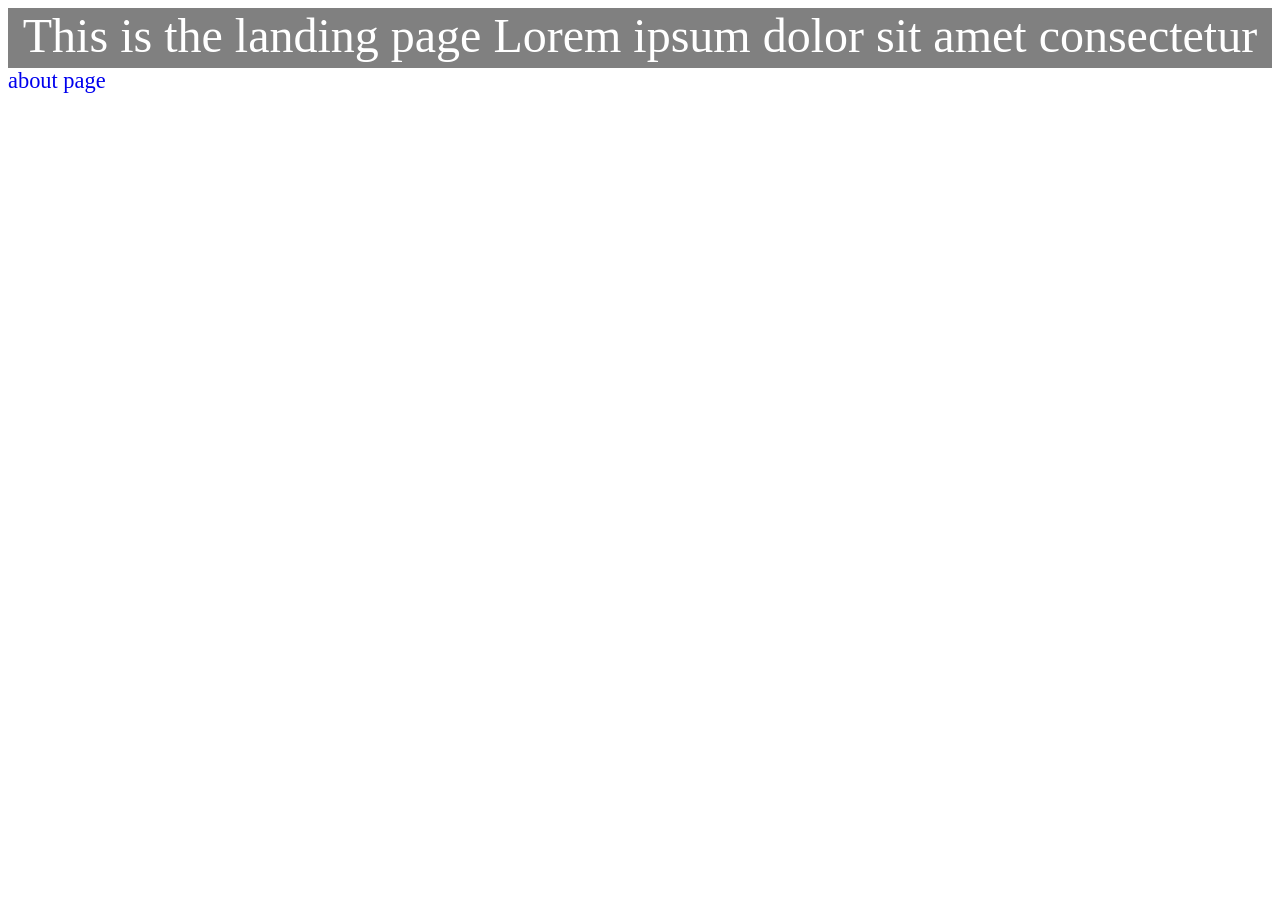
<file: index.html>
<!DOCTYPE html>
<html lang="en">
<head>
    <meta charset="UTF-8">
    <meta http-equiv="X-UA-Compatible" content="IE=edge">
    <meta name="viewport" content="width=device-width, initial-scale=1.0">
    <title>Document</title>
    <link rel="stylesheet" type="text/css" href="index.css">
</head>
<body>
     <!--
             Day One
        version control system 
          you save your app with GIT
        landing page --  1
        About section-- 2
        Contact --- 3

         Git Local - ability to use Git to take you to different section,pages or 
         Git Remote - ability to use Git to collaborate
        GUI - Graphical user interface
        G-bash  - what this class will focus on
      
      git config -- global user.name joshua
      git config --global user.email kayode

      To add file into git
      git add The file.html or The file.css

      To add all html files
      git add *html

      To get information of all you have in git
      git status

        To remove a file
      git rm --cached login.html
      git status

       To safe everything as one file
       git commit -m "index and contact page created"

       To add back all your removed files(index and contact at the top) including the ones you didnt remove
       git add .
       git commit -m "All files added"
      
       git log --- will show us everything we have been commiting
    -->
      <!-- Day Two
      staging area is where we view everythingon git

      Branching and Gitignore


     -->


    <div class="myClass">
    This is the landing page

    Lorem ipsum dolor sit amet consectetur adipisicing elit.
     Totam ipsam officiis, eligendi explicabo excepturi 
    ducimus dolor laborum iusto quaerat commodi saepe
     tempora porro quibusdam animi,  dolore, fugit quas ullam fugiat?

    </div>
    <a href="about.html">about page</a>
           
           
        
</body>
</html>
</file>
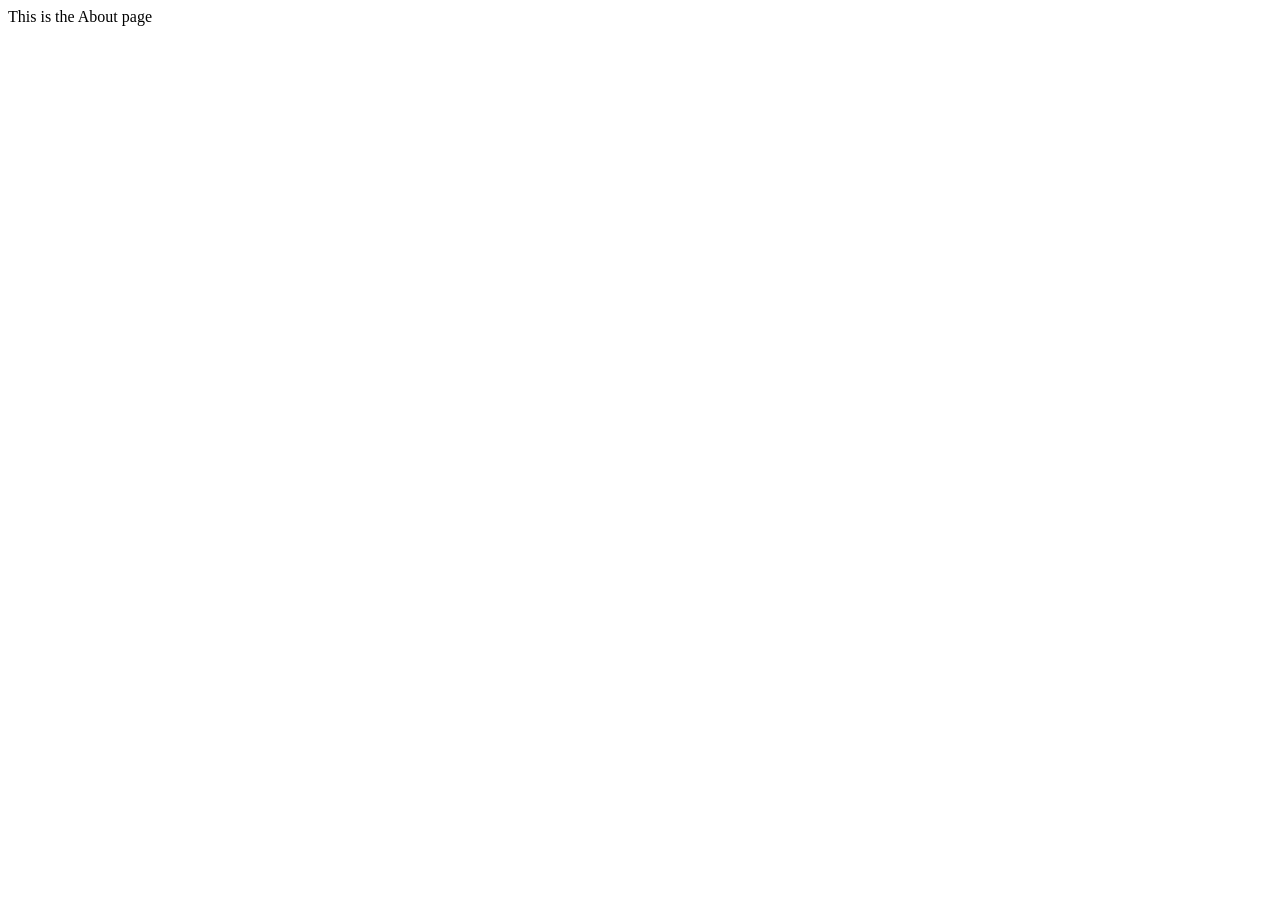
<file: about.html>
<!DOCTYPE html>
<html lang="en">
<head>
    <meta charset="UTF-8">
    <meta http-equiv="X-UA-Compatible" content="IE=edge">
    <meta name="viewport" content="width=device-width, initial-scale=1.0">
    <title>Document</title>
</head>
<body>
     This is the About page
</body>
</html>
</file>
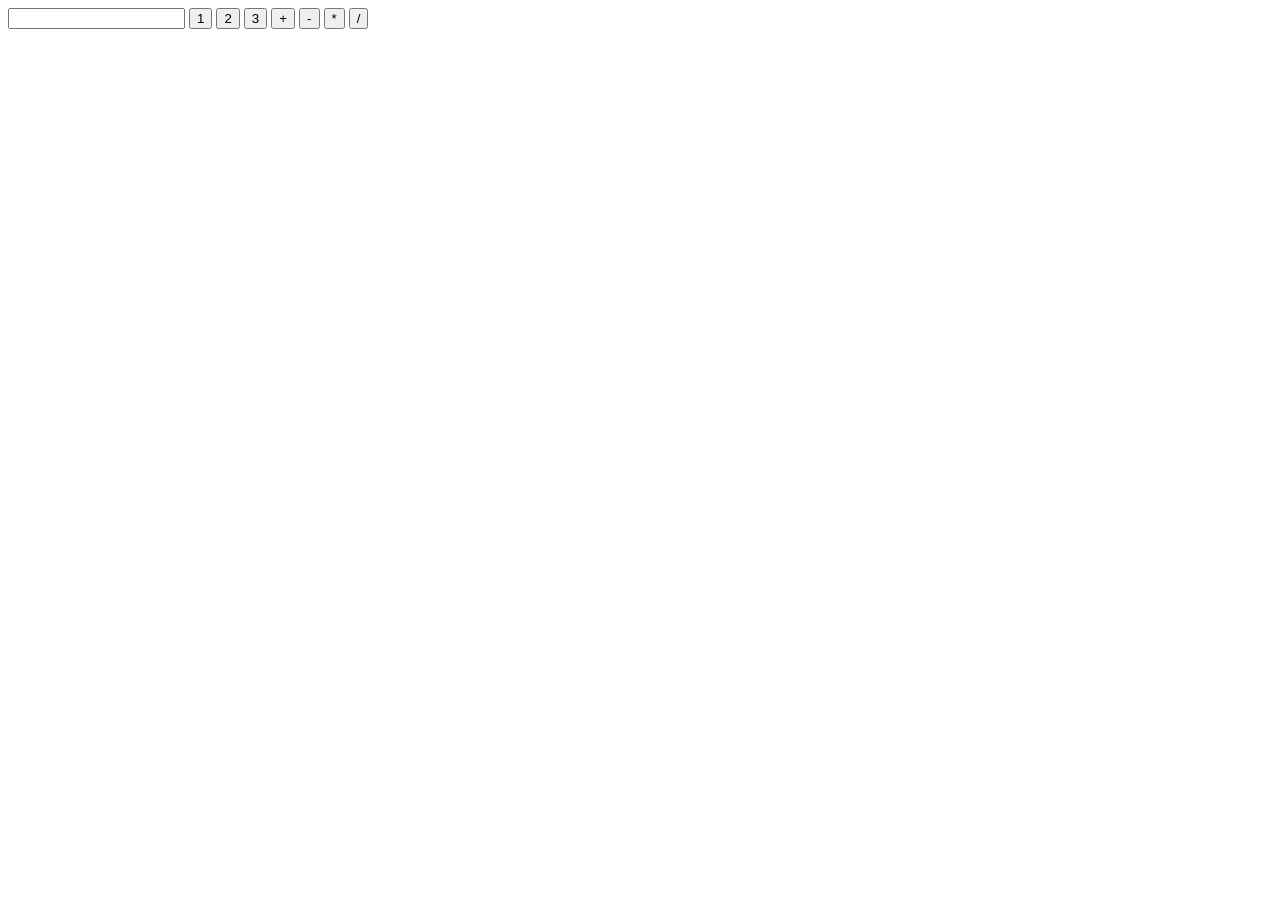
<file: calc.html>
<!DOCTYPE html>
<html lang="en">
<head>
    <meta charset="UTF-8">
    <meta http-equiv="X-UA-Compatible" content="IE=edge">
    <meta name="viewport" content="width=device-width, initial-scale=1.0">
    <title>Calculator</title>
</head>
<body>
       <!-- <div id="body">
            <div id="circle"></div>
            <div></div>
       </div> -->

       <input type="text" id="result">
       <button id="btn1" onclick="One()">1</button>
       <button id="btn2" onclick="Two()">2</button>
       <button id="btn3" onclick="Three()">3</button>
       <button id="Add" onclick="Add()">+</button>
       <button id="Subtract" onclick="Subtract()">-</button>
       <button id="multiply" onclick="multiply()">*</button>
       <button id="divide" onclick="divide()">/</button>

       <script type="text/javascript">
            const One =()=> {
                result.value =   btn1.value;
               } 
             const Two =()=> {
                result.value = btn2.value;
               } 
             const Three =()=> {
                result.value = btn3.value;
               } 

             const  Add =()=> {
                 result.value = Number (One.value) + Number(Two.value) + Number (Three.value);
             }
             const  Subtract =()=> {
                 result.value = Number (One.value) - Number(Two.value) - Number (Three.value);
             }
             const  multiply =()=> {
                 result.value = Number (One.value) * Number(Two.value) * Number (Three.value);
             }
             const divide =()=> {
                 result.value = Number (One.value) / Number(Two.value) / Number (Three.value);
             }

       </script>
</body>
</html>
</file>
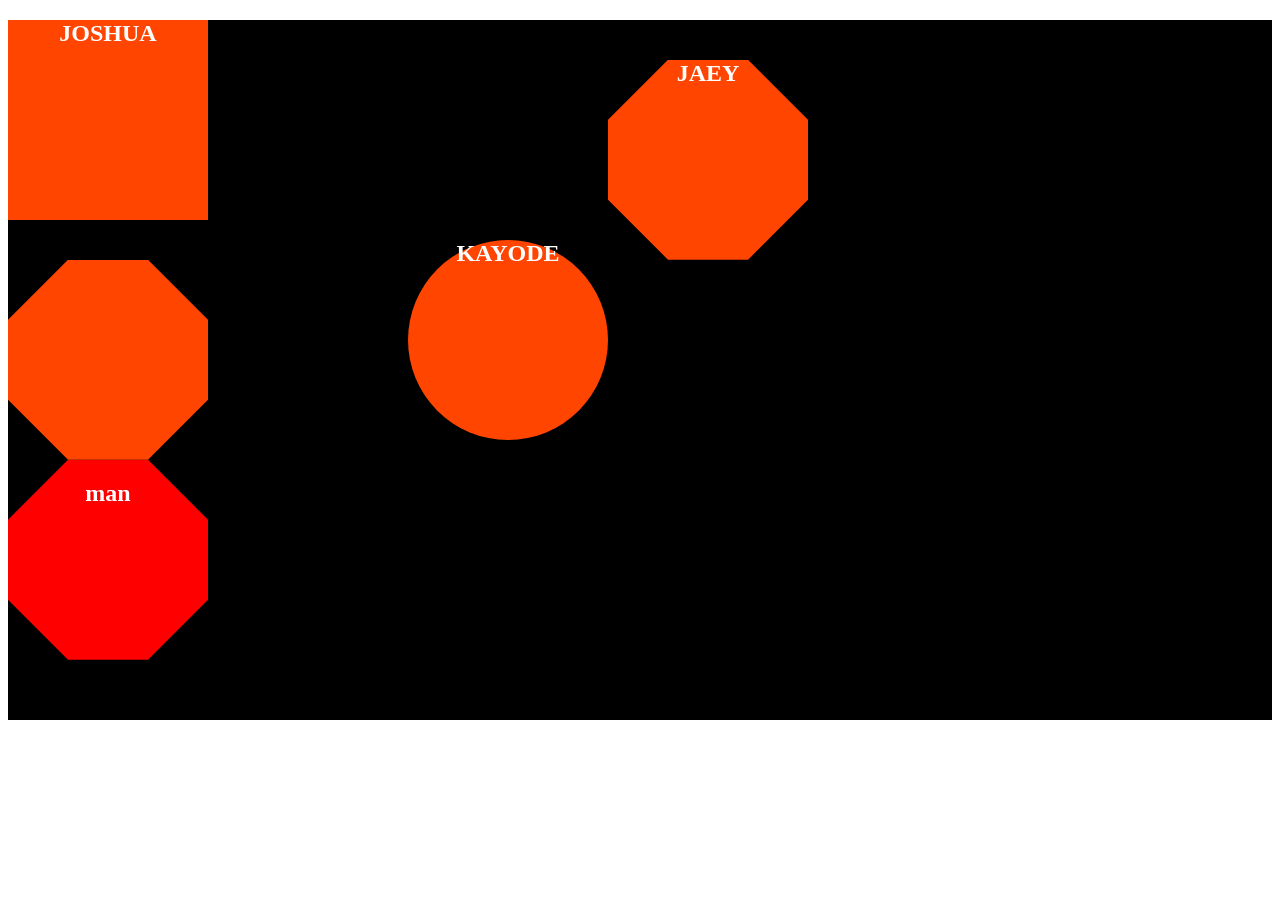
<file: cracker.html>
<!DOCTYPE html>
<html lang="en">
<head>
    <meta charset="UTF-8">
    <meta http-equiv="X-UA-Compatible" content="IE=edge">
    <meta name="viewport" content="width=device-width, initial-scale=1.0">
    <title>Document</title> <link rel="stylesheet" href="cracker.css">
</head>
<body>
    <section>
    <div class="box"> <h2>JOSHUA</h2>
    </div>
    <div class="circle"><H2>KAYODE</H2>
    </div>
    <div class="boy">
        <H2>JAEY</H2>
    </div>

    <div class="girl">
    </div>

    <div class="man"> <h2>man</h2>
    </div>
</section>
</body>
</html>
</file>
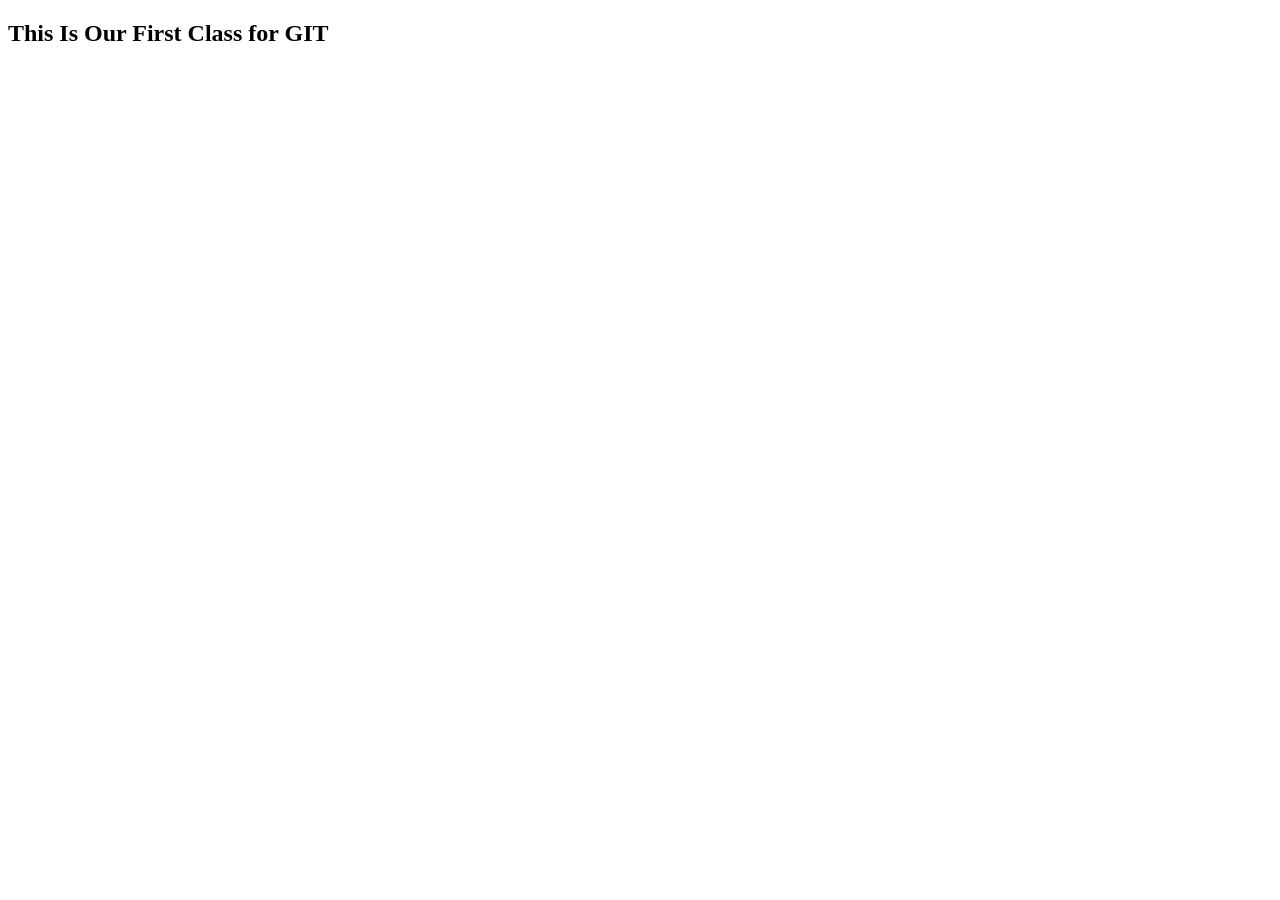
<file: git2.html>
<!DOCTYPE html>
<html lang="en">
<head>
    <meta charset="UTF-8">
    <meta http-equiv="X-UA-Compatible" content="IE=edge">
    <meta name="viewport" content="width=device-width, initial-scale=1.0">
    <title>GIT remote class</title>
</head>
<body>
    <H2>This Is Our First Class for GIT</H2>
</body>
</html>
</file>
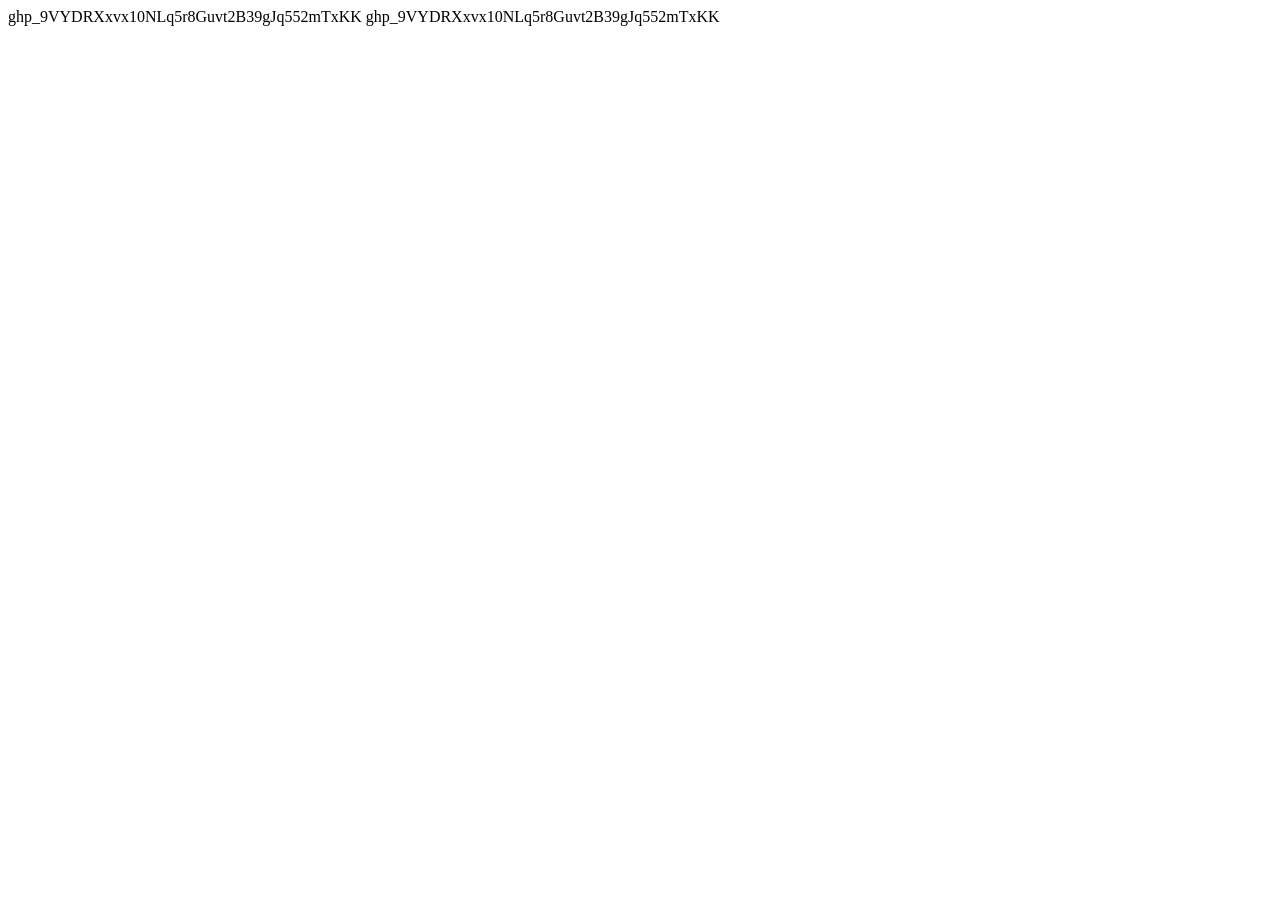
<file: gitPAT.html>
<!DOCTYPE html>
<html lang="en">
<head>
    <meta charset="UTF-8">
    <meta http-equiv="X-UA-Compatible" content="IE=edge">
    <meta name="viewport" content="width=device-width, initial-scale=1.0">
    <title>Document</title>
</head>
<body>
    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
    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
</body>
</html>
</file>
<file: index.css>
div{
     background-color: gray;
     height: 60px;
     color: white;
     text-align: center;
     font-size: 3em;
 }
 a{
     font-size: 1.4em;
     text-decoration: none;
 }
</file>
<file: cracker.css>
section{
     background-color: black;
     height: 700px;
 }
.box{
    text-align: center;
    color: white;
    background-color: orangered;
    width: 200px;
    height: 200px;
    /* margin: 0 0 0 0; */
    border-radius: 0;
    animation-name: slide;
    position: relative;
    /* animation-timing-function: ease-in-out; */
    animation-duration: 10s;
    animation-iteration-count: infinite;
    animation-direction: alternate;
    /* animation-fill-mode: backwards; */
}
.girl{
    clip-path: polygon(30% 0%, 70% 0%, 100% 30%, 100% 70%, 70% 100%, 30% 100%, 0% 70%, 0% 30%);
    /* margin-top: 0; */
    text-align: center;
    color: white;
    background-color: orangered;
    width: 200px;
    height: 200px;
    /* margin: 0 0 0 0; */
    /* border-radius: 0; */
    /* animation-name: slide; */
    animation-timing-function: ease-in-out;
    animation-iteration-count: infinite;
    animation-direction: alternate;
    animation-fill-mode: backwards;
    transform: rotate(360deg);
    transition-duration: 2s;
}
.man{
    text-align: center;
    color: white;
    clip-path: polygon(30% 0%, 70% 0%, 100% 30%, 100% 70%, 70% 100%, 30% 100%, 0% 70%, 0% 30%);
    background-color: red;
    width: 200px;
    height: 200px;
    position: absolute;
    margin: auto;
    animation-name: man;
    animation-duration: 5s;
    animation-iteration-count: infinite;
    animation-direction: reverse;
    animation-timing-function: ease-in-out;
    animation-fill-mode:backwards;
}

 /* @keyframes man{
     from {
        transform: rotate(0deg);
     }
     to {
        transform: rotate(360deg);
     }
    
 } */
 @keyframes man {
    0% {
        background-color: skyblue;
        top: 0;
        left: 0;
    }
    25% {
        background-color: blue;
        left: 500px;
        top: 0;
    }
    50% {
        background-color: orangered;
        left:0;
        top: 30px;
    }
    75% {
         background-color: orange;
         left: 0;
         top: 0;
         right: 200px;
    }
    100%  {
         background-color: yellow;
         left: 0;
         top: 50px;
         /* bottom:0; */
    }
}
/* @keyframes slide{
    from {
        transform: rotate(180deg);
    }
    to {
        transform: rotate(190deg);
    }
} */
@keyframes slide {
    0% {
        background-color: skyblue;
        top: 0;
        left: 0;
    }
    25% {
        background-color: blue;
        left: 600px;
        top: 0;
    }
    50% {
        background-color: orangered;
        left:0;
        top: 100px;
    }
    75% {
         background-color: orange;
         left: 0;
         top: 0;
         right: 300px;
    }
    100%  {
         background-color: yellow;
         left: 300px;
         top: 0;

    }
}
.circle{
    text-align: center;
    color: white;
    background-color: orangered;
    width: 200px;
    height: 200px;
    margin-left: 400px;
    border-radius: 200px;
    animation-name: rotate;
    position: relative;
    /* animation-timing-function: ease-in-out; */
    animation-duration: 10s;
    animation-iteration-count: infinite;
    animation-direction: alternate;
    /* animation-fill-mode: backwards; */
}
/* @keyframes slide{
    from {
        transform: rotate(180deg);
    }
    to {
        transform: rotate(190deg);
    }
} */
@keyframes rotate {
    0% {
        background-color: blue;
        top: -50px;
        left: 0;
    }
    25% {
        background-color: green;
        left: 0;
        top: 50px;
    }
    50% {
        background-color: yellow;
        left:500px0;
        top: 0;
    }
    75% {
         background-color: hotpink;
         left: 0;
         top: 70px;
    }
    100%  {
         background-color: red;
         left: 700px;
         top: 0;

    }
}.boy{
    margin-top: -400px;
    text-align: center;
    color: white;
    clip-path: polygon(30% 0%, 70% 0%, 100% 30%, 100% 70%, 70% 100%, 30% 100%, 0% 70%, 0% 30%);
    background-color: orangered;
    width: 200px;
    height: 200px;
    margin-left: 600px;
    /* border-radius: 200px; */
    animation-name: skew;
    position: relative;
    /* animation-timing-function: ease-in-out; */
    animation-duration: 10s;
    animation-iteration-count: infinite;
    animation-direction: alternate;
    /* animation-fill-mode: backwards; */
}
/* @keyframes slide{
    from {
        transform: rotate(180deg);
    }
    to {
        transform: rotate(190deg);
    }
} */
@keyframes skew {
    0% {
        background-color: red;
        top: 0;
        left: 0;
    }
    25% {
        background-color: yellow;
        right: 0;
        top: -30px;
        left: 0;
    }
    50% {
        background-color: green;
        left: 200px;
        top: 0;
    }
    75% {
         background-color: orangered;
         left: 0;
         top: 50px;
    }
    100%  {
         background-color: orchid;
         left: 20px;
         top: 0;

    }
}
</file>
